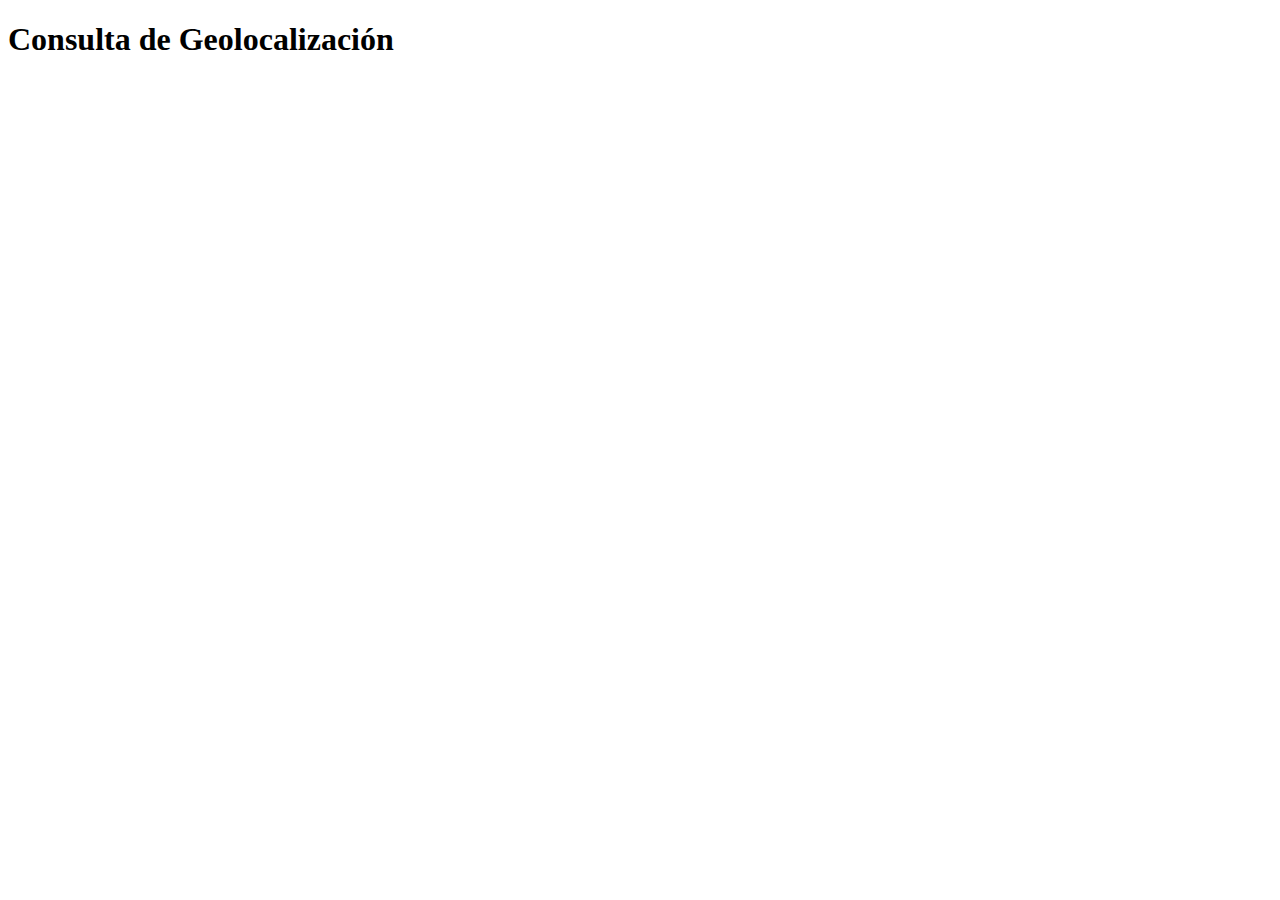
<file: GEO LOC.html>
<!DOCTYPE html>
<html>
<head>
    <title>Consulta de Geolocalización</title>
</head>
<body>
    <h1>Consulta de Geolocalización</h1>
    
    <div id="resultado">
        <!-- Aquí se mostrará la información de geolocalización -->
    </div>

    <script>
        // Realizar una solicitud GET a la API de ipinfo.io
        fetch('https://ipinfo.io?token=TU_TOKEN', {
            method: 'GET',
        })
        .then(response => {
            if (!response.ok) {
                throw new Error('No se pudo obtener la información de geolocalización.');
            }
            return response.json();
        })
        .then(data => {
            // Manejar los datos de geolocalización recibidos de la API
            const resultadoContainer = document.getElementById('resultado');
            resultadoContainer.innerHTML = `
                <p>Ubicación: ${data.city}, ${data.region}, ${data.country}</p>
                <p>IP: ${data.ip}</p>
                <p>Proveedor de Internet: ${data.org}</p>
                <p>Coordenadas Geográficas: ${data.loc}</p>
            `;
        })
        .catch(error => {
            console.error('Error: ' + error.message);
        });
    </script>
</body>
</html>
</file>
